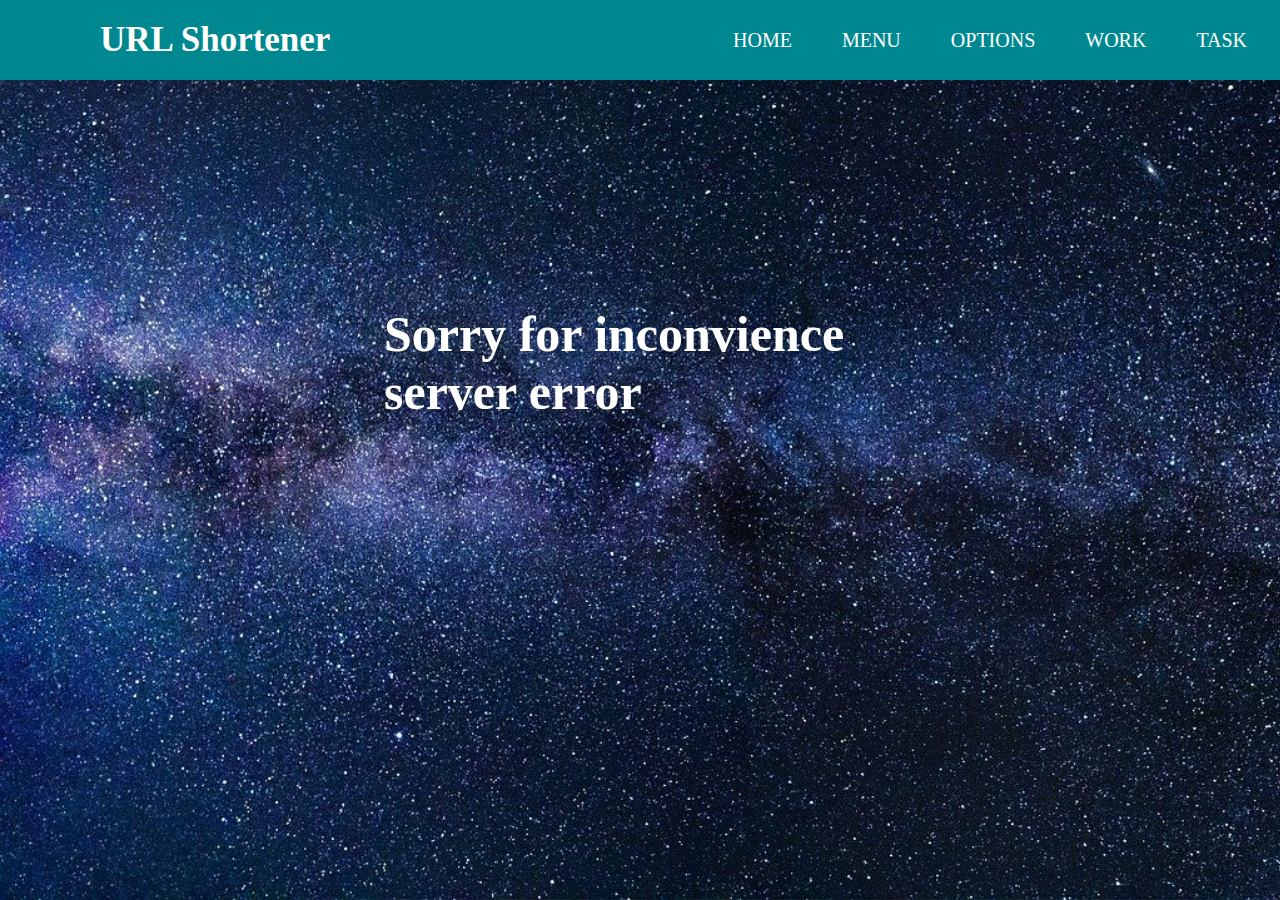
<file: file.html>
<!DOCTYPE html>
<html lang="en">
<head>
    <meta charset="UTF-8">
    <meta name="viewport" content="width=device-width, initial-scale=1.0">
    <title>Document</title>
    <link rel="stylesheet" href="style.css">
    <script asyn defer src="script.js"></script>
</head>
<body>
    <div class="menu">
        <input type="checkbox" id="check">
            <label for="check" class="option">
                ⚽
            </label>
            <label class="logo">URL Shortener</label>
        <ul>
                <li class="items"><a href="#">HOME</a></li>
                <li class="items"><a href="#">MENU</a></li>
                <li class="items"><a href="#">options</a></li>
                <li class="items"><a href="#">work</a></li>
                <li class="items"><a href="#">task</a></li>
        </ul>
    </div>
    <section></section>
   <div class="incon">
       <h1>Sorry for inconvience</h1>
        <h1>server error</h1>
    </div>
</body>
</html>
</file>
<file: style.css>
*{
    padding: 0;
    margin: 0;
    list-style: none;
    text-decoration: none;
    box-sizing: border-box;

}
.menu{
    background-color: #008891;
    height: 80px;
    width: 100%;
}
.logo{
    color: white;
    font-family: cursive;
    padding-left: 100px;
    line-height: 80px;
    font-size: 35px;
    font-weight: bold;
}
ul{
    float: right;
}
.menu .items{
    text-transform: uppercase;
    align-items: right;
    display: inline-block;
    /* margin: 10px; */
    line-height: 80px;
    padding-right: 20px;
}
a{
    color: white;
    font-size: 20px;
    padding: 10px 13px;
    border-radius: 5px;
}
a:active,a:hover{
    background-color: #00587a;
    transition: 0.5s;
}
.ak{
    height: 10px;
    width: 10px;
    color: black;
    padding-top: 150px;
}
#check{
    display: none;
}
.option{
    float: right;
    line-height: 80px;
    font-size: 30px;
    padding-right: 20px;
    display: none;
}
@media(max-width:956px){
    .logo{
        font-size: 25px;
        padding: 35px;
    }
    a{
        font-size: 15px;
    }
}
@media(max-width:800px){
    .option{
        display: block;
    }
    ul{
        position: fixed;
        top: 80px;
        left: -100%;
        width: 100%;
        height: 100vh;
        background-color: #0a043c;
        text-align: center;
        transition: all 0.5s;
    }
    .menu .items{
       display: block;
   }
   a{
       font-size: 20px;
   }
   a:hover,a:active{
       background: none;
       color:#008891
   }
   #check:checked~ul{
       left:0;
   }

}

body{
    background: url(milky-way-2695569_1280.jpg) no-repeat;
    background-size: cover;
    height: calc(100vh);
}
.link{
    position: relative;
    top: 15vh;
    left: 40vw;
    font-size: 50px;
    color: white;
    font-family: cursive;
}
#inpbtn{
    position: relative;
    top: 20vh;
    left: 17vw;
    outline: none;
    border: none;
    height: 7vh;
    width: 65vw;
    border-radius: 50px;
    padding: 20px;
    font-size: 18px;
    box-shadow: 2px 2px 5px grey;
    
}
#inpbtn:hover{
    box-shadow: 5px 5px 30px grey;
    transition: 0.5s;

}
#output{
    height: 10vh;
    width: 50vw;
    position: relative;
    top: 25vh;
    font-size: 3vh;
    color: white;
    left: 23vw;
    padding: 20px;
    background-color: #008891;
    text-align: center;
    border-radius: 50px;
    transition: 0.5s;
    box-shadow: 2px 2px 5px grey;
}
#output:hover{
    transform: translate(-2px -2px);
    box-shadow: 5px 5px 30px grey;
    transition: 0.5s;
}
.click{
    height: 10vh;
    width: 15vw;
    position: relative;
    top: 22vh;
    font-size: 3vh;
    color: white;
    left: 40vw;
    padding: 20px;
    background-color: #008891;
    text-align: center;
    border-radius: 50px;
    transition: 0.5s;
    box-shadow: 2px 2px 5px grey;
    margin: 10px;
}
.click:hover{
    transform: translate(-2px -2px);
    box-shadow: 5px 5px 30px grey;
    transition: 0.5s;
}
#link:hover{
    background: none;
}
h1{
    font-size: 50px;
    color: white;
    font-family: cursive;
    float:center;
}
.incon{
    position: relative;
    top:25vh;
    left: 30vw;
}
</file>
